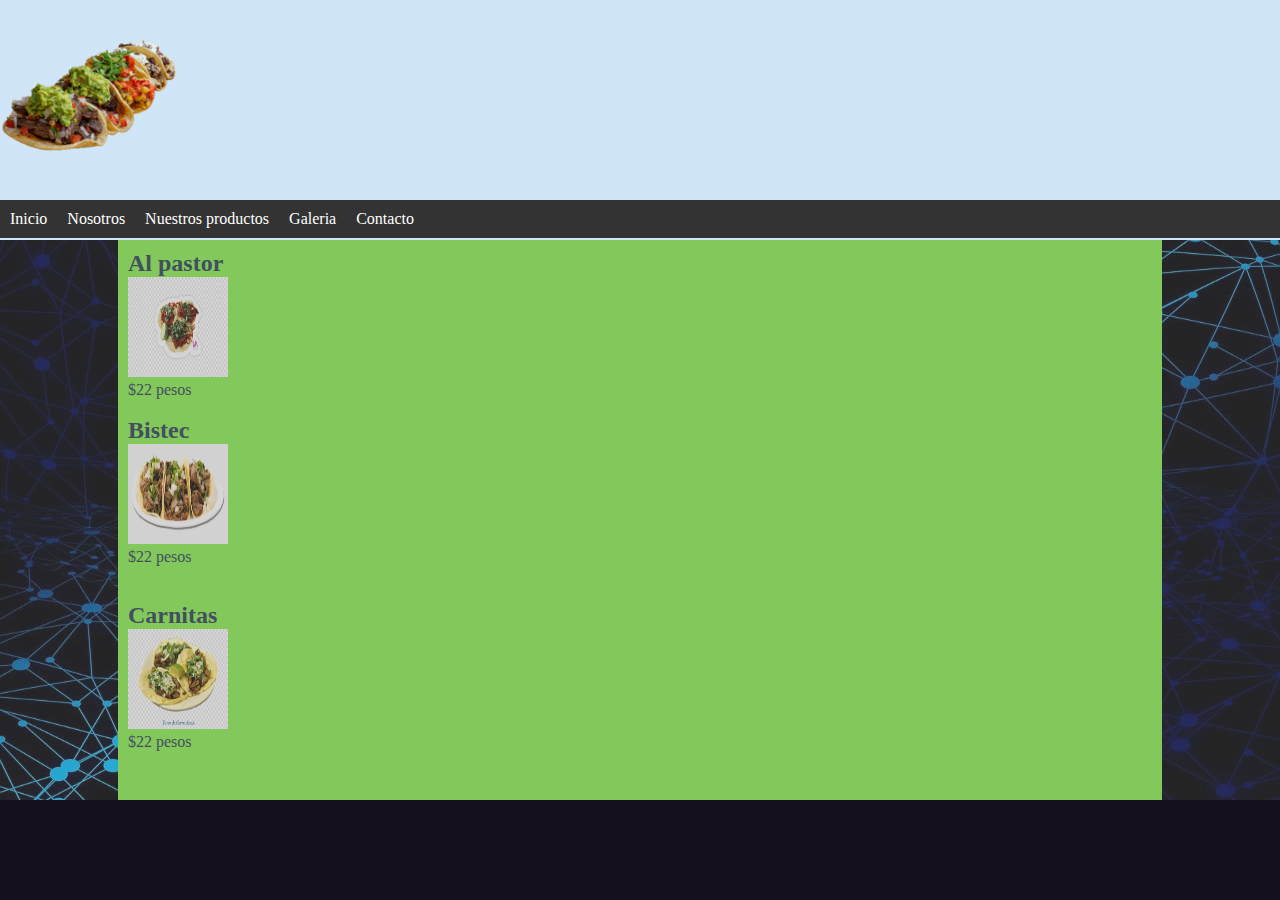
<file: Practica8/catalago.html>
<!DOCTYPE html>
<html lang="en">
<head>
    <meta charset="UTF-8">
    <meta http-equiv="X-UA-Compatible" content="IE=edge">
    <link rel="stylesheet" href="css/style.css">
    <title>Practica 8</title>
</head>
<body>
    <div id="encabezado">
        <div id="menu">
            <ul>
                <li><a href="index.html" title="Pagina principal">Inicio</a></li>
                <li><a href="nosotros.html" title="descripcion del negocio">Nosotros</a></li>
                <li><a href="catalago.html" title="Catalogo">Nuestros productos</a></li>
                <li><a href="galeria.html" title="Fotos">Galeria</a></li>
                <li><a href="contacto.html" title="Nuestros datos">Contacto</a></li>
            </ul>
        </div>
    </div>

    <div class="areaPrincipal">
        <div id="datos">
            <h2>Al pastor</h2>
            <p><img src="./img/al_pastor.png" alt="Taco al astor" width="100px" height="100px"><br>$22 pesos</p><br>
            <h2>Bistec</h2>
            <p><img src="./img/bistec.png" alt="Taco de bistec" width="100px" height="100px"><br>$22 pesos</p><br>
            <br>
            <h2>Carnitas</h2>
            <p><img src="./img/carnitas.png" alt="Taco de carnitas" width="100px" height="100px"><br>$22 pesos</p><br><br><br>
        </div>
    </div>
    <div class="piePagina"></div>
</body>
</html>
</file>
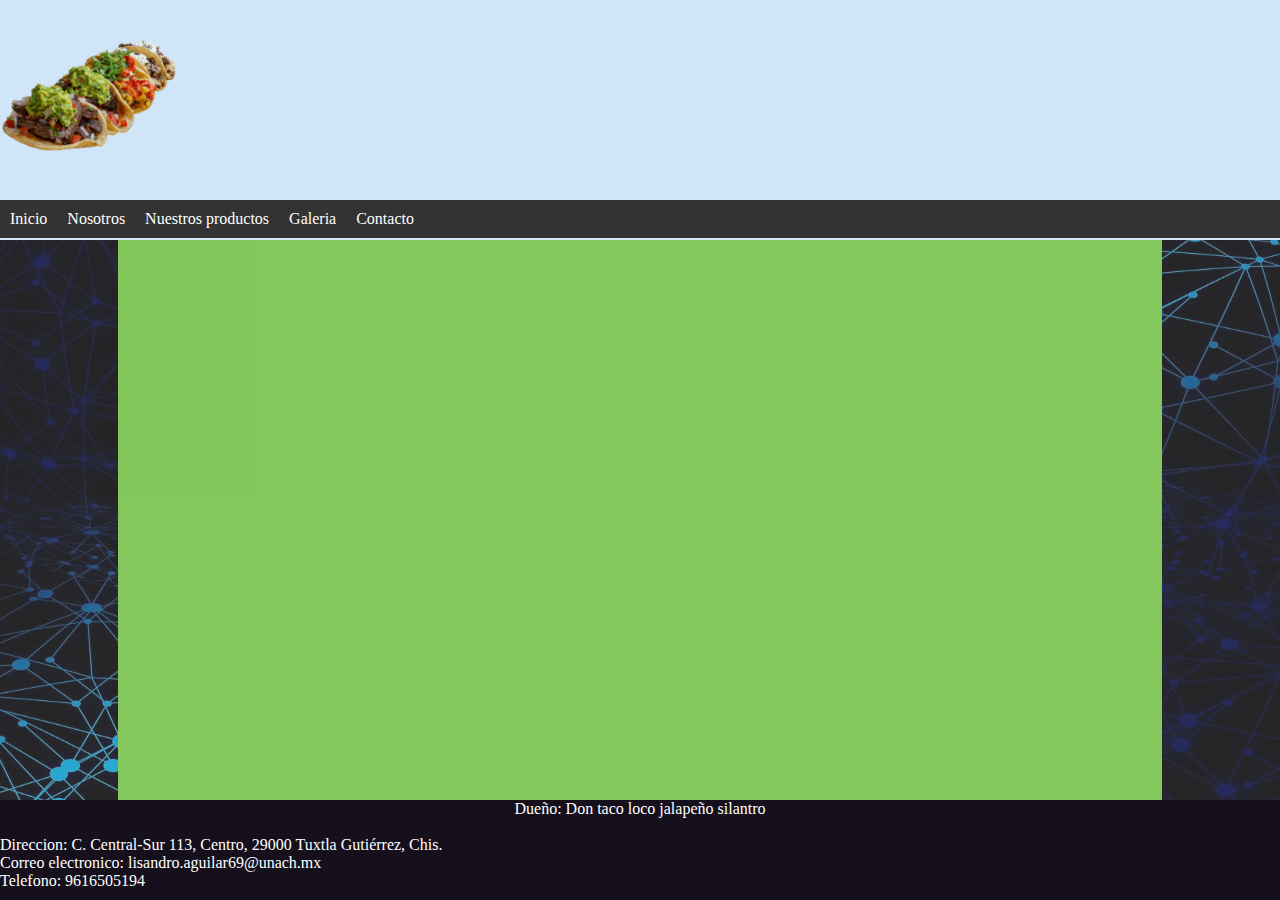
<file: Practica8/contacto.html>
<!DOCTYPE html>
<html lang="en">
<head>
    <meta charset="UTF-8">
    <meta http-equiv="X-UA-Compatible" content="IE=edge">
    <link rel="stylesheet" href="css/style.css">
    <title>Practica 8</title>
</head>
<body>
    <div id="encabezado">
        <div id="menu">
            <ul>
                <li><a href="index.html" title="Pagina principal">Inicio</a></li>
                <li><a href="nosotros.html" title="descripcion del negocio">Nosotros</a></li>
                <li><a href="catalago.html" title="Catalogo">Nuestros productos</a></li>
                <li><a href="galeria.html" title="Fotos">Galeria</a></li>
                <li><a href="contacto.html" title="Nuestros datos">Contacto</a></li>
            </ul>
        </div>
    </div>

    <div class="areaPrincipal">
        <div id="datos">
            <iframe src="https://www.google.com/maps/embed?pb=!1m18!1m12!1m3!1d3820.4565256492315!2d-93.11729063387209!3d16.7539476264343!2m3!1f0!2f0!3f0!3m2!1i1024!2i768!4f13.1!3m3!1m2!1s0x85ecd88c8f996825%3A0xecd7615f65b2ab68!2sC.%20Central-Sur%20113%2C%20Centro%2C%2029000%20Tuxtla%20Guti%C3%A9rrez%2C%20Chis.!5e0!3m2!1ses-419!2smx!4v1677995808021!5m2!1ses-419!2smx" width="600" height="450" frameborder="0" style="border:0;" allowfullscreen="" loading="lazy"></iframe>

        </div>
    </div>
    <div class="piePagina">
        <center><p>Dueño: Don taco loco jalapeño silantro</p></center><br>
        <p>Direccion: C. Central-Sur 113, Centro, 29000 Tuxtla Gutiérrez, Chis. <br>     Correo electronico: lisandro.aguilar69@unach.mx <br>
        </p><p>Telefono: 9616505194</p><br>
    </div>
</body>
</html>
</file>
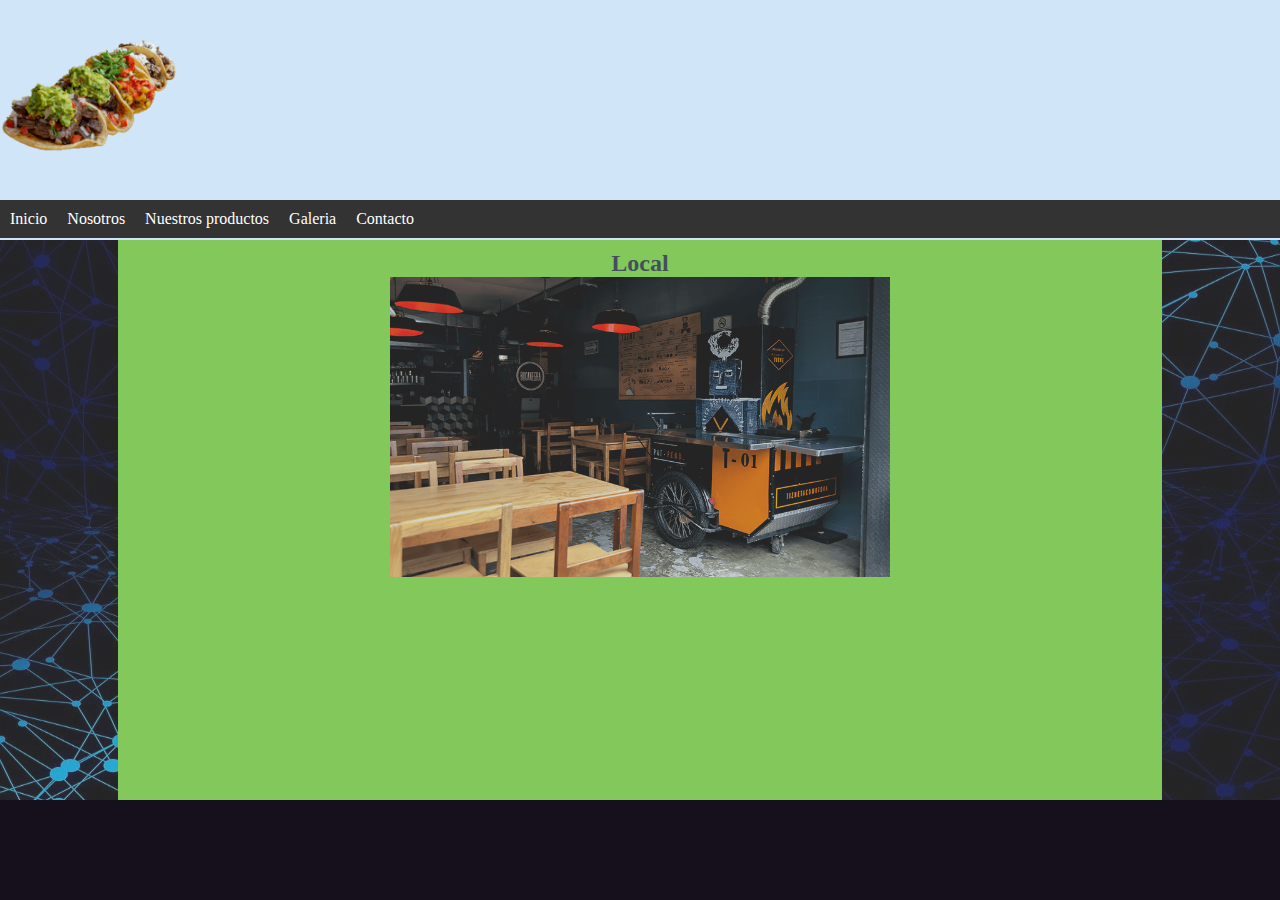
<file: Practica8/galeria.html>
<!DOCTYPE html>
<html lang="en">
<head>
    <meta charset="UTF-8">
    <meta http-equiv="X-UA-Compatible" content="IE=edge">
    <link rel="stylesheet" href="css/style.css">
    <title>Practica 8</title>
</head>
<body>
    <div id="encabezado">
        <div id="menu">
            <ul>
                <li><a href="index.html" title="Pagina principal">Inicio</a></li>
                <li><a href="nosotros.html" title="descripcion del negocio">Nosotros</a></li>
                <li><a href="catalago.html" title="Catalogo">Nuestros productos</a></li>
                <li><a href="galeria.html" title="Fotos">Galeria</a></li>
                <li><a href="contacto.html" title="Nuestros datos">Contacto</a></li>
            </ul>
        </div>
    </div>

    <div class="areaPrincipal">
        <div id="datos">
            <center><h2>Local</h2></center>
            <center><p><img src="./img/local.png" alt="Local" width="500px" height="300px"></p></center>        
        </div>
    </div>
    <div class="piePagina"></div>
</body>
</html>
</file>
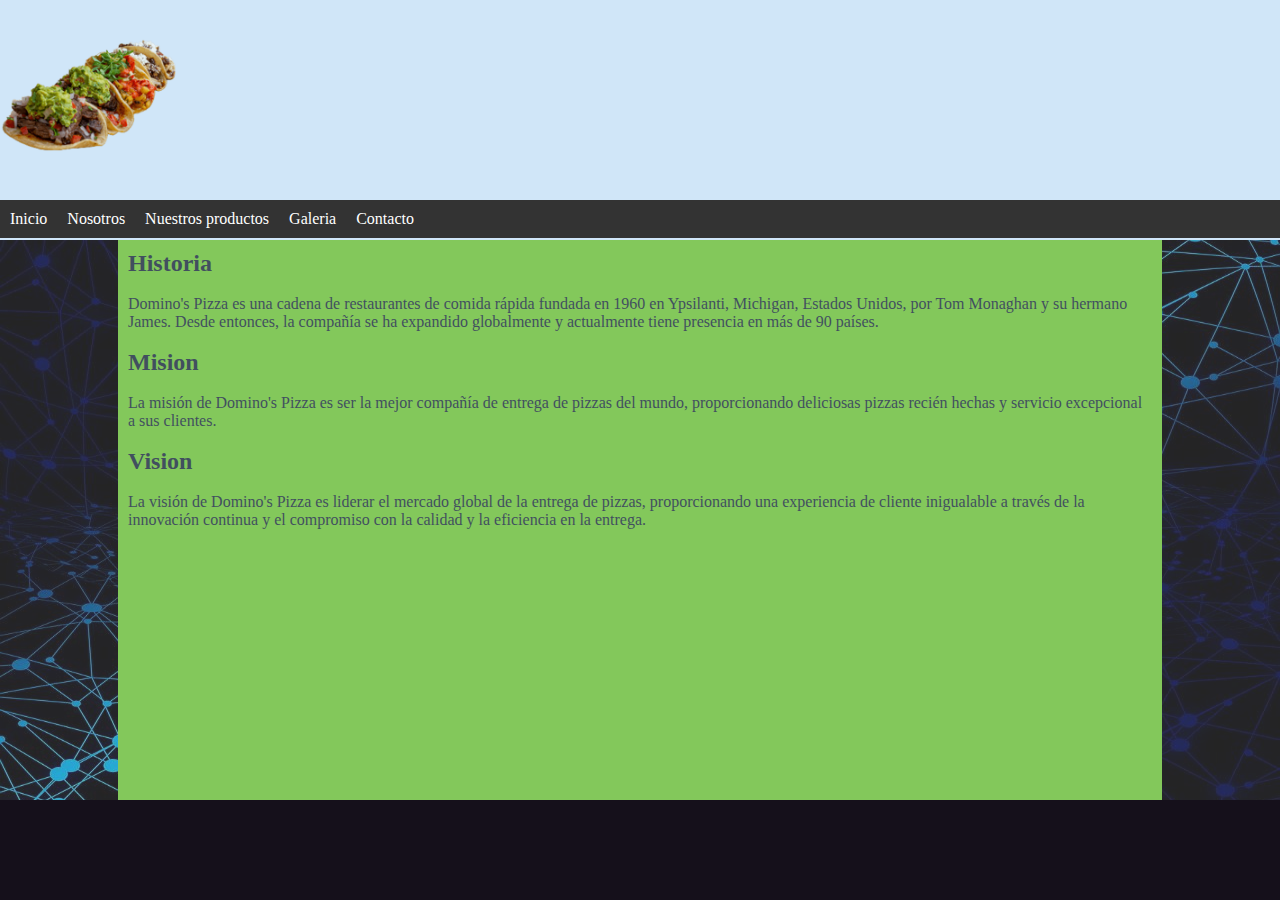
<file: Practica8/nosotros.html>
<!DOCTYPE html>
<html lang="en">
<head>
    <meta charset="UTF-8">
    <meta http-equiv="X-UA-Compatible" content="IE=edge">
    <link rel="stylesheet" href="css/style.css">
    <title>Practica 8</title>
</head>
<body>
    <div id="encabezado">
        <div id="menu">
            <ul>
                <li><a href="index.html" title="Pagina principal">Inicio</a></li>
                <li><a href="nosotros.html" title="descripcion del negocio">Nosotros</a></li>
                <li><a href="catalago.html" title="Catalogo">Nuestros productos</a></li>
                <li><a href="galeria.html" title="Fotos">Galeria</a></li>
                <li><a href="contacto.html" title="Nuestros datos">Contacto</a></li>
            </ul>
        </div>
    </div>

    <div class="areaPrincipal">
        <div id="datos">
            <h2>Historia</h2><br>
            <p>Domino's Pizza es una cadena de restaurantes de comida rápida fundada en 1960 en Ypsilanti, Michigan, Estados Unidos, por Tom Monaghan y su hermano James. Desde entonces, la compañía se ha expandido globalmente y actualmente tiene presencia en más de 90 países.</p><br>
            <h2>Mision</h2><br>
            <p>La misión de Domino's Pizza es ser la mejor compañía de entrega de pizzas del mundo, proporcionando deliciosas pizzas recién hechas y servicio excepcional a sus clientes.</p>
            <br>
            <h2>Vision</h2><br>
            <p>La visión de Domino's Pizza es liderar el mercado global de la entrega de pizzas, proporcionando una experiencia de cliente inigualable a través de la innovación continua y el compromiso con la calidad y la eficiencia en la entrega.</p>
        </div>
    </div>
    <div class="piePagina"></div>
</body>
</html>
</file>
<file: Practica8/css/style.css>
*{
    margin: 0;
    padding: 0;
}
body{
    background-color: #7a7a7a;
}
.areaPrincipal {
    background-image: url("../img/fondo1.jpg");
    background-repeat: no-repeat;
    width: 100%;
    height: auto;
    opacity: 0.7;
    -webkit-background-size: 100% 100%;
    -moz-background-size: 100% 100%;
    -o-background-size: 100% 100%;
    background-size: 100% 100%;
}
#encabezado {
    background: #d0e6f8;
    height: 240px;
    text-align: center;
    background-image: url(../img/logo_tacos.png);
    background-repeat: no-repeat;
    background-size: 180px 180px;
}
.piePagina {
    width: 100%;
    height: 100px;
    background: #15101b;
    color: white;
    bottom: 0;
    position: fixed;
    left: 0;
}
#menu{
    height: 40px;
    position: relative;
    top: 200px;
}
ul{
    list-style-type: none;
    margin: 0;
    padding: 0;
    overflow: hidden;
    background-color: #333333;
}
li{
    float: left;
}
li a{
    display: block;
    color: white;
    text-align: center;
    padding: 10px;
    text-decoration: none;
}
li a:hover{
    background-color: #111111;
}
#datos {
    width: 80%;
    background-color: #88e94f;
    height: 600px;
    margin: auto;
    opacity: 1;
    color: #2a3e55;
    padding: 10px;
    font-family: 'Segoe UI', Tahoma, Geneva, Verdana, sans-serif';
}
</file>
